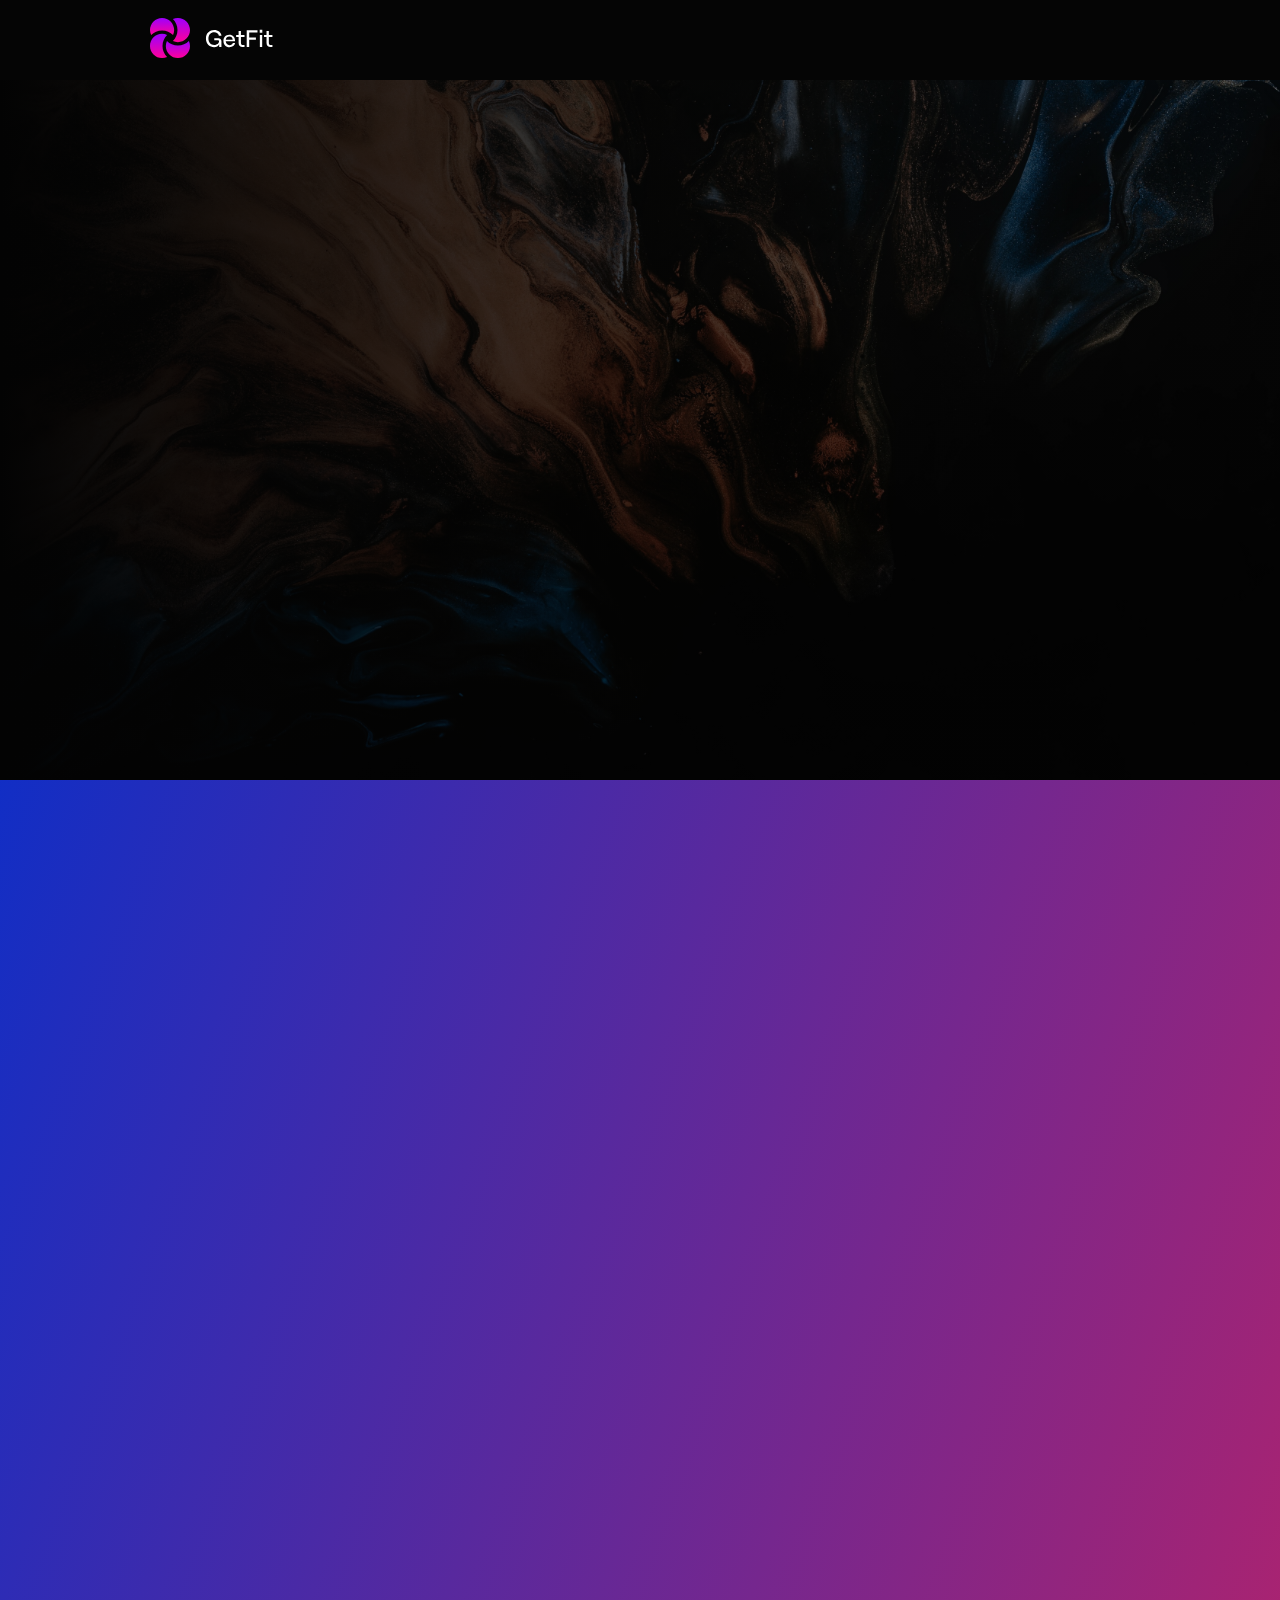
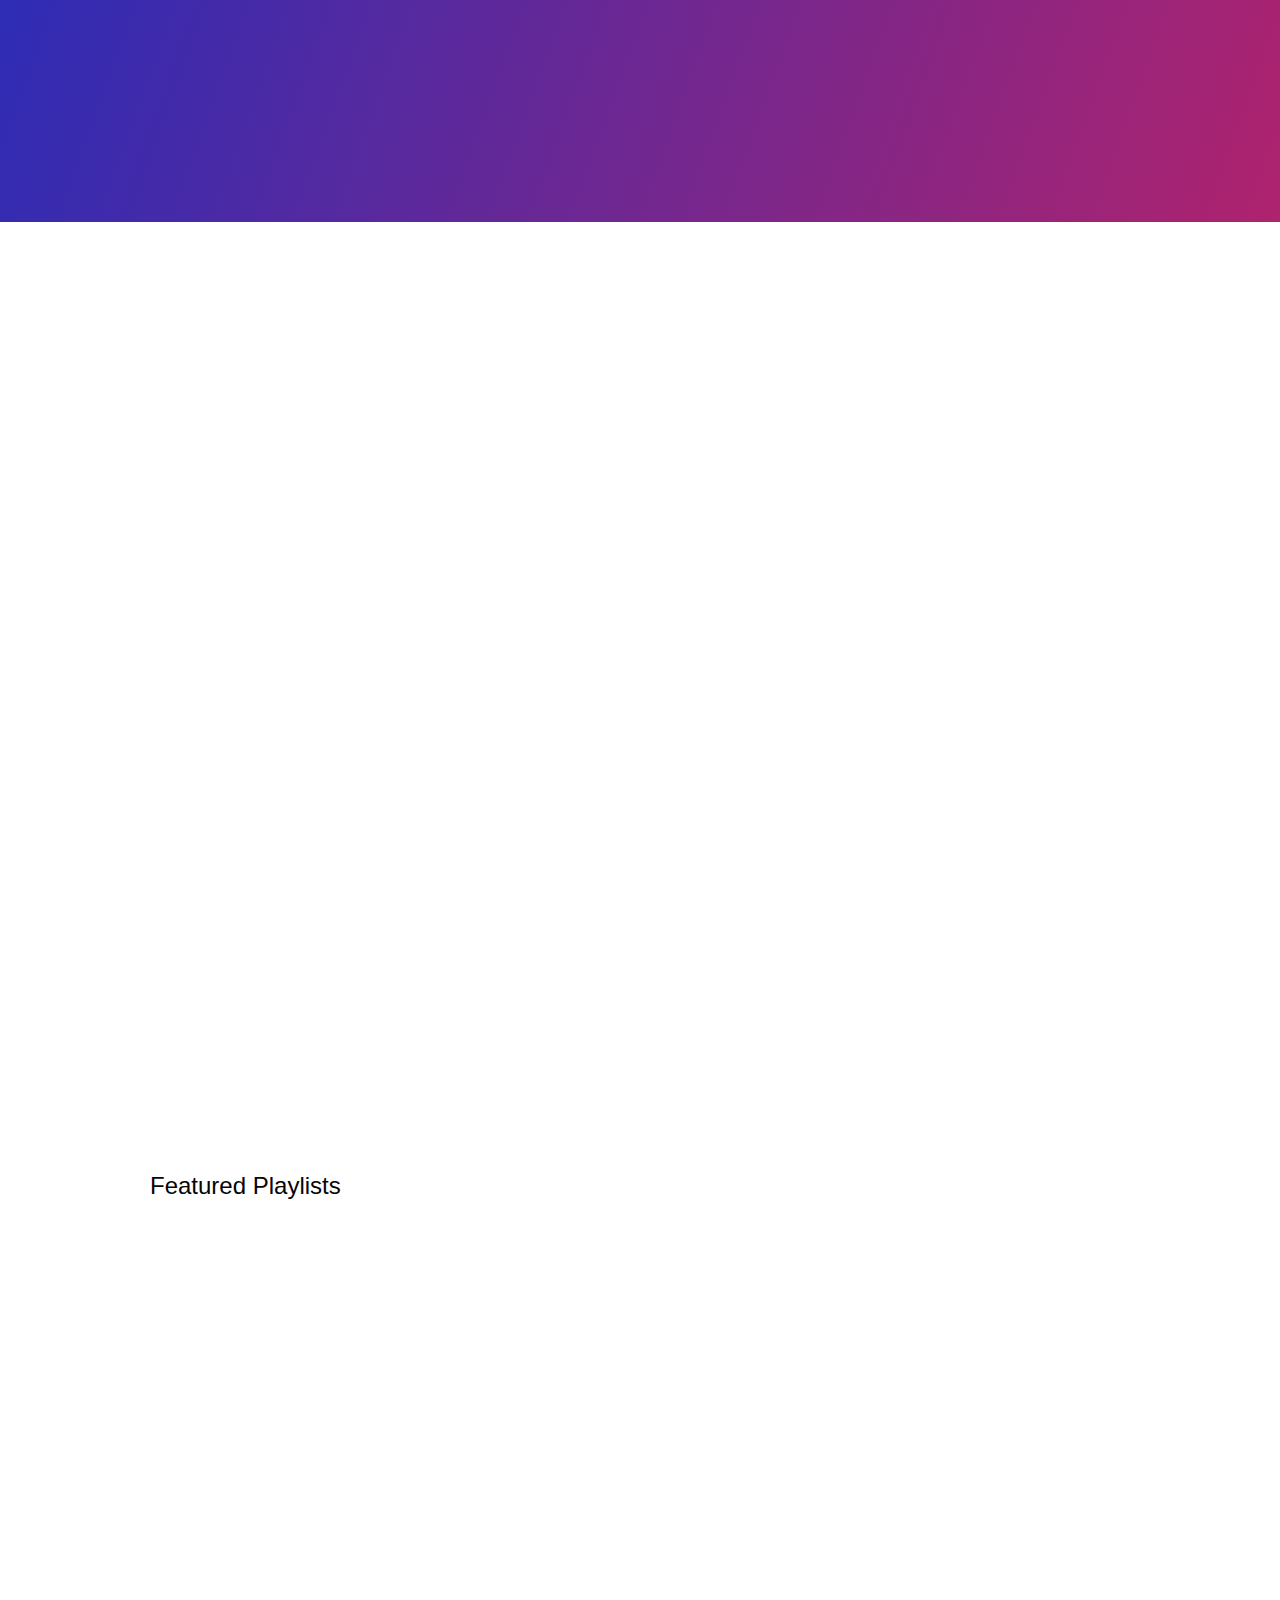
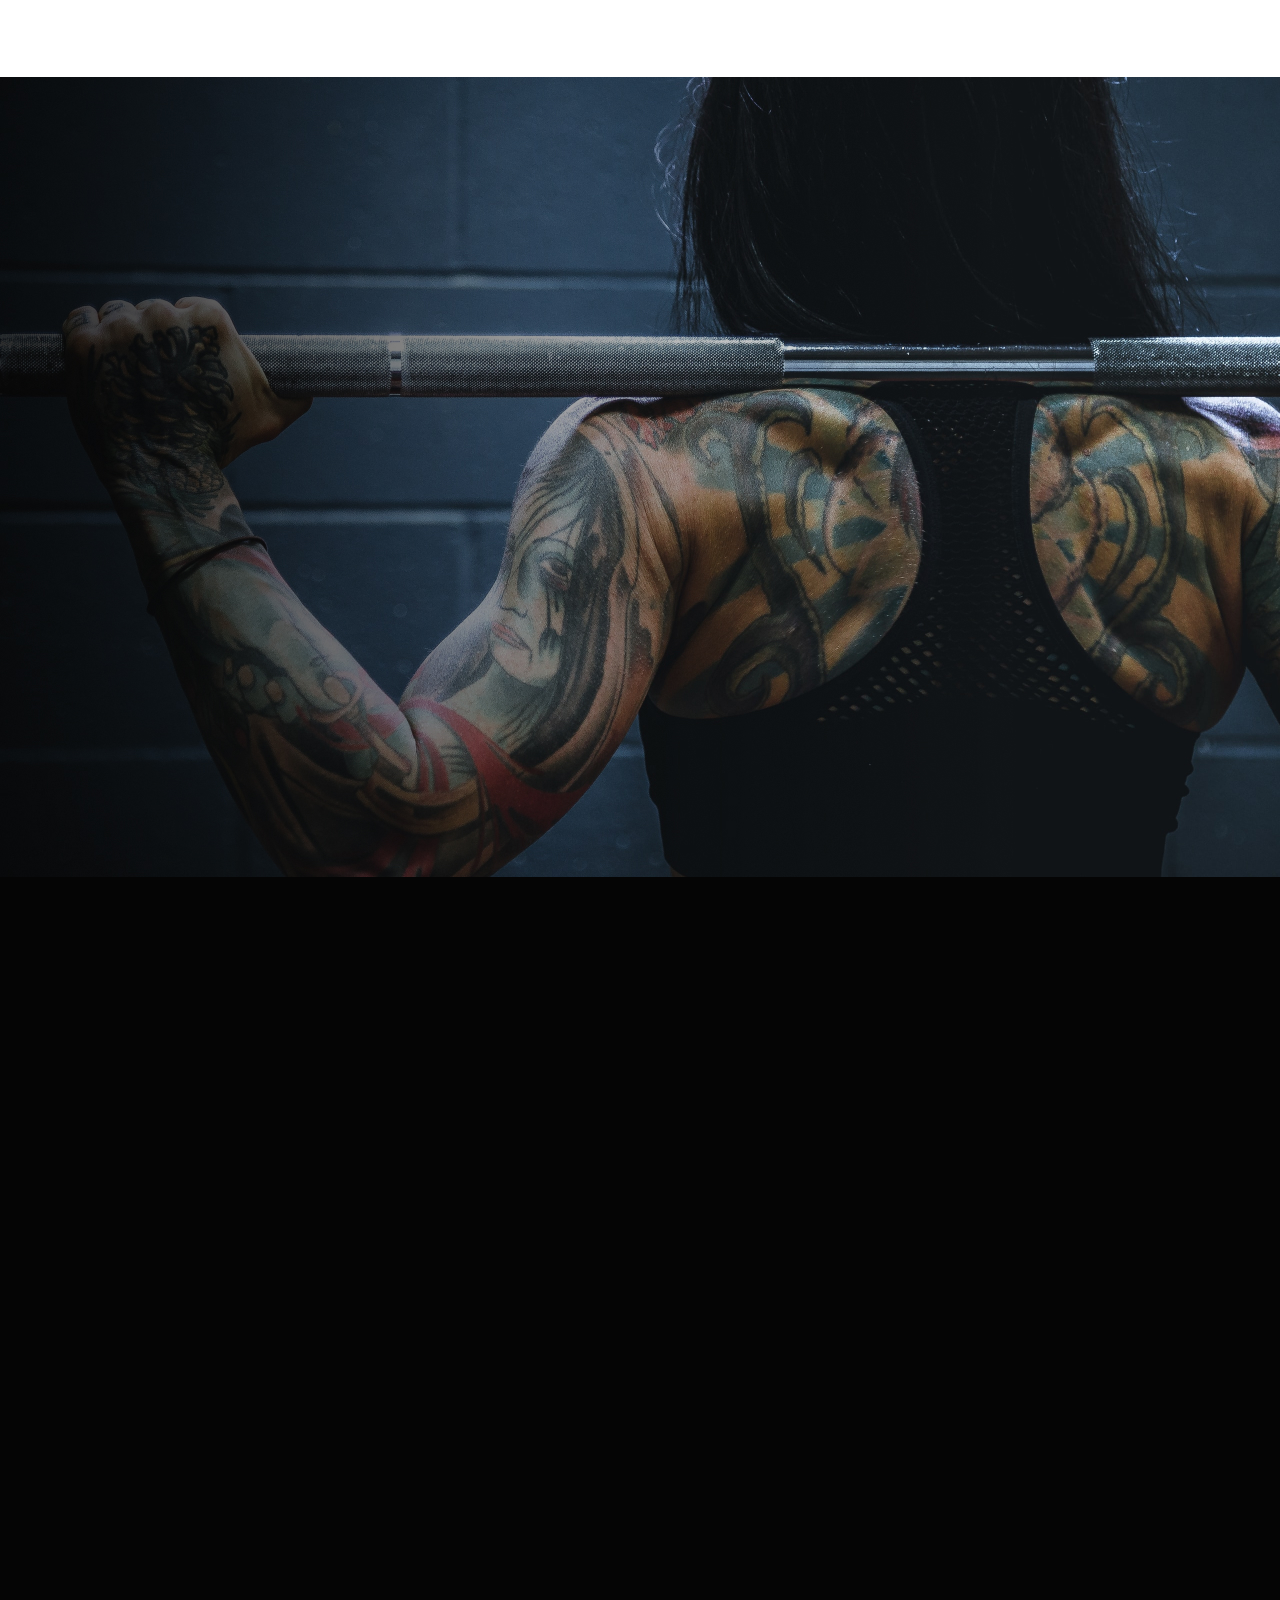
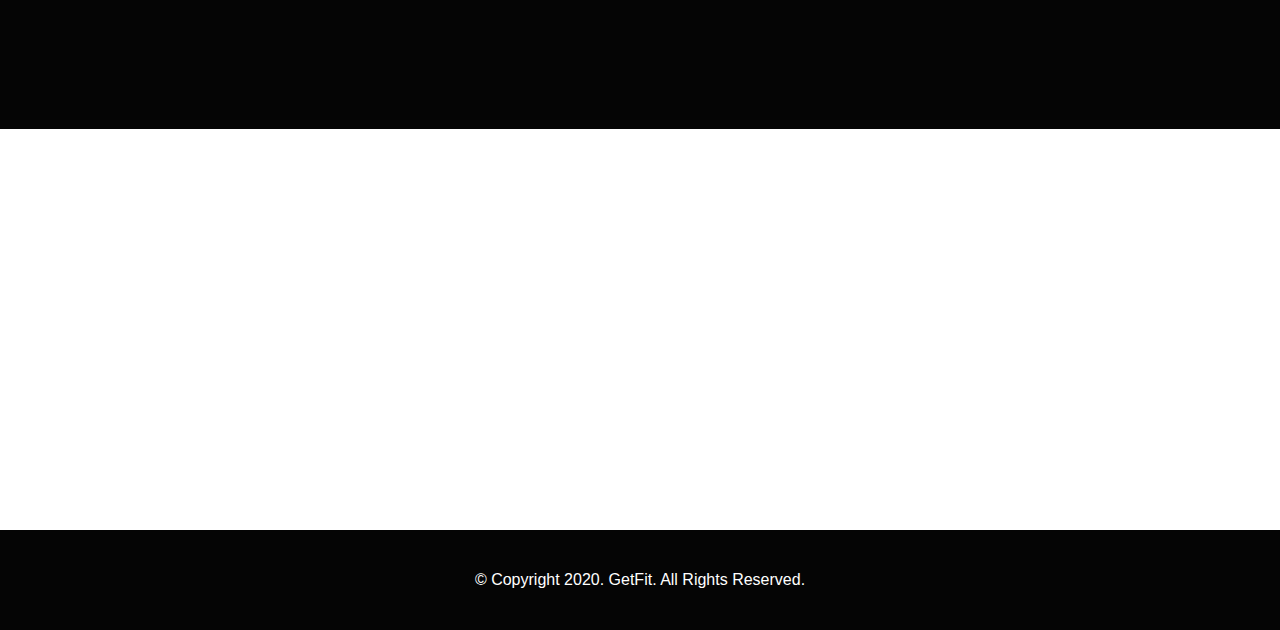
<file: index.html>
<!DOCTYPE html>
<html lang="en">
<head>
    <meta charset="UTF-8">
    <meta name="viewport" content="width=device-width, initial-scale=1.0">
    <title>GetFit</title>
    <link rel="stylesheet" href="css/style.css">
</head>
<body>


    <div class="wrapper">

        <header>
            <div class="container">
                <div id="logo"><img src="assets/img/logo.svg" alt=""></div>
                <nav>
                    <a href="#">Home</a>
                    <a href="#">Services</a>
                    <a href="#">About</a>
                    <a href="#">Contact</a>
                    <a href="#">Home</a>
                    <a class="blue-cta animate" href="#">Get Started Now</a>
                </nav>
            </div>
        </header>

        <!--section hero-->
        <section id="hero">
            <div class="container">

                <div class="content-wrapper">
                    <div class="content">
                        <h5 class="subtitle">Healthy Habits Made Simple</h5>
                        <h2 class="title">The #1 app fitness & nutrition app</h2>
                        <a class="blue-cta animate" href="#">Get Started Now</a>
                        <a class="cta" href="#">Learn More</a>
                    </div>
                </div>

            </div>
        </section>

        <!--section quote-->
        <section id="quote">
            <div class="container">
                <div class="cards">

                    <div class="box-wrapper">
                        <div class="box">
                            <img src="assets/img/card1.jpg" alt="">
                            <div class="text-content">
                                <h5 class="card-title">Resistance</h5>
                                <p class="card-subtitle">Push your limits</p>
                            </div>
                        </div>
                    </div>

                    <div class="box-wrapper">
                        <div class="box">
                            <img src="assets/img/card2.jpg" alt="">
                            <div class="text-content">
                                <h5 class="card-title">Supplement Plan</h5>
                                <p class="card-subtitle">look good, feel good</p>
                            </div>
                        </div>
                    </div>

                    <div class="box-wrapper">
                        <div class="box">
                            <img src="assets/img/card3.jpg" alt="">
                            <div class="text-content">
                                <h5 class="card-title">Personal Trainers</h5>
                                <p class="card-subtitle">Get fit quickly</p>
                            </div>
                        </div>
                    </div>

                </div> 
            </div>
            <div class="quote anim" data-anim="translateY" data-initial="300" data-end="0">
                <p>“Brute animals are the most healthy, and they are exposed to all weather, and of men, those are healthiest who are the most exposed.”</p>
                <br>
                <div>
                    <img src="assets/img/john.svg" alt="">
                    <p>John Doe</p>
                    <p>Los Angeles</p>
                </div>
            </div>
        </section>

        <!--section tune up-->
        <section id="tuneup">
            <div class="full-width-container">
                <div class="video anim">
                    <div id="play-button-circle"></div>
                     <svg class="play-button" width="128" height="128" viewBox="0 0 128 128" fill="none">
                        <!-- <circle id="play-button-circle" cx="64" cy="64" r="64" fill="white"/> -->
                        <path d="M50 47.0648C50 43.9556 53.3919 42.0351 56.058 43.6348L84.2834 60.57C86.8727 62.1236 86.8727 65.8764 84.2834 67.43L56.058 84.3652C53.3919 85.9649 50 84.0444 50 80.9352V47.0648Z" fill="#2E4FFF"/>
                    </svg>    
                    <img src="assets/img/zen.png" alt="">
                </div>
                <div class="content anim">
                    <h5 class="subtitle">Tune up your workouts</h5>
                    <h2 class="title">The best health & fitness advice online</h2>
                    <p>A wonderful serenity has taken possession of my entire soul, like these sweet mornings of spring which I enjoy with my whole heart.</p>
                    <a class="magenta-cta animate" href="#">Learn More</a>
                </div>
            </div>
        </section>

        <!--section featured-->
        <section id="featured">
            <div class="container">
                <h5 class="subtitle anim">Featured Playlists</h5>
                <div class="featured-cards">

                    <div class="box-wrapper anim">
                        <div class="box ">
                            <div class="top-image"><img src="assets/img/featured1.jpg" alt=""></div>
                            <div class="text-content">
                                <h5 class="card-subtitle">Full Body Training</h5>
                                <p>No Equipment</p>
                            </div>
                        </div>
                    </div>

                    <div class="box-wrapper anim">
                        <div class="box ">
                            <div class="top-image"><img src="assets/img/featured2.jpg" alt=""></div>
                            <div class="text-content">
                                <h5 class="card-subtitle">Back, Arms & Chest</h5>
                                <p>Equipment: Weights</p>
                            </div>
                        </div>
                    </div>

                    <div class="box-wrapper anim">
                        <div class="box ">
                            <div class="top-image"><img src="assets/img/featured3.jpg" alt=""></div>
                            <div class="text-content">
                                <h5 class="card-subtitle">Let’s Train Together</h5>
                                <p>No Equipment</p>
                            </div>
                        </div>
                    </div>

                </div>
            </div>
        </section>

        <!--section newsletter-->
        <section id="newsletter">
            <div class="container">

                <div class="content anim">
                    <h5 class="subtitle">Tune up your workouts</h5>
                    <h2 class="title">Subscribe to our weekly giveaways & newsletters</h2>
                    <p>A wonderful serenity has taken possession of my entire soul, like these sweet mornings of spring which I enjoy with my whole heart.</p>
                    <div class="subscribe">
                        <input type="text" placeholder="Enter your email...">
                        <a href="#" class="blue-cta">Sign Up</a>
                    </div>
                </div>

            </div>
        </section>

        <!--section bottom cards-->
        <section id="bottom-cards">
            <div class="container">
                <div class="cards">

                    <div class="box-wrapper anim">
                        <div class="box ">
                            <img src="assets/img/beginner.svg" alt="">
                            <div class="text-content">
                                <h5 class="card-title">Beginner</h5>
                                <p class="card-subtitle">Haven't been to the gym for a while?</p>
                                <p>A wonderful serenity has taken possession of my entire soul, like these sweet mornings of spring which I enjoy with my whole heart.</p>
                            </div>
                        </div>
                    </div>

                    <div class="box-wrapper anim">
                        <div class="box ">
                            <img src="assets/img/active.svg" alt="">
                            <div class="text-content">
                                <h5 class="card-title">Active</h5>
                                <p class="card-subtitle">Want to bring your routine up a notch?</p>
                                <p>A wonderful serenity has taken possession of my entire soul, like these sweet mornings of spring which I enjoy with my whole heart.</p>
                            </div>
                        </div>
                    </div>

                    <div class="box-wrapper anim">
                        <div class="box ">
                            <img src="assets/img/advanced.svg" alt="">
                            <div class="text-content">
                                <h5 class="card-title">Advanced</h5>
                                <p class="card-subtitle">Need to conquer a new fitness challenge?</p>
                                <p>A wonderful serenity has taken possession of my entire soul, like these sweet mornings of spring which I enjoy with my whole heart.</p>
                            </div>
                        </div>
                    </div>

                </div>
            </div>
        </section>

        <!--section testimonial-->
        <section id="testimonial">
            <div class="container anim">

                <div class="testimonial">
                    <img src="assets/img/wordpress.svg" alt="">
                    <p>A wonderful serenity has taken possession of my entire soul, like these sweet mornings of spring which I enjoy with my whole heart.</p>

                </div>

                <div class="testimonial">
                    <img src="assets/img/mention.svg" alt="">
                    <p>A wonderful serenity has taken possession of my entire soul, like these sweet mornings of spring which I enjoy with my whole heart.</p>

                </div>

                <div class="testimonial">
                    <img src="assets/img/meteor.svg" alt="">
                    <p>A wonderful serenity has taken possession of my entire soul, like these sweet mornings of spring which I enjoy with my whole heart.</p>

                </div>

                <div class="testimonial">
                    <img src="assets/img/angular.svg" alt="">
                    <p>A wonderful serenity has taken possession of my entire soul, like these sweet mornings of spring which I enjoy with my whole heart.</p>

                </div>

            </div>
        </section>

        <footer>
            <p>© Copyright 2020. GetFit. All Rights Reserved.</p>
        </footer>


    </div><!-- end of website wrapper-->

    <div class="modal">
            <svg height="30" width="30" class="close-modal">
                <line x1="0" y1="0" x2="25" y2="25" style="stroke:#050505;stroke-width:2" />
                <line x1="0" y1="25" x2="25" y2="0" style="stroke:#050505;stroke-width:2" />
            </svg>
       
        <div class="modal-content">
            <p>Hello im a blank modal</p>
        </div>

    </div>

<script src="app.js"></script>
</body>
</html>
</file>
<file: css/style.css>
@font-face {
  font-family: 'inter';
  src: url(assets/fonts/inter.ttf) format("ttf");
}

@font-face {
  font-family: 'interLight';
  src: url(assets/fonts/static/Inter-Light-slnt=0.ttf) format("ttf");
}

* {
  margin: 0;
  padding: 0;
  -webkit-box-sizing: border-box;
          box-sizing: border-box;
  font-family: 'inter', sans-serif;
}

a {
  text-decoration: none;
}

.wrapper {
  max-width: 1680px;
  margin: 0 auto;
  position: relative;
  -webkit-transition: opacity .5s ease-in-out;
  transition: opacity .5s ease-in-out;
}

.full-width-container {
  width: 100%;
  position: relative;
}

.container {
  position: relative;
  /* width: 90%; */
  margin: 0 150px;
}

.cta {
  background: none;
  padding: 16px 40px;
  border-radius: 240px;
  color: white;
  display: inline-block;
  position: relative;
  overflow: hidden;
  border: 2px solid rgba(255, 255, 255, 0.4);
  -webkit-transition: all .5s ease;
  transition: all .5s ease;
}

.cta::before {
  content: "";
  position: absolute;
  top: 0;
  left: -100%;
  width: 100%;
  height: 100%;
  border-radius: 240px;
  background: rgba(255, 255, 255, 0.9);
  -webkit-transition: all .4s ease-in-out;
  transition: all .4s ease-in-out;
}

.cta:hover::before {
  left: 100%;
}

.cta:hover {
  opacity: .7;
  background: #2E4FFF;
  border: 2px solid transparent;
}

.magenta-cta {
  background: #ff005c;
  padding: 16px 40px;
  border-radius: 240px;
  color: white;
  display: inline-block;
  position: relative;
  overflow: hidden;
}

.blue-cta {
  background: #2E4FFF;
  padding: 16px 40px;
  border-radius: 240px;
  color: white;
  display: inline-block;
  position: relative;
  overflow: hidden;
}

.blue-cta.animate {
  border: 1px solid transparent;
  -webkit-transition: all .5s ease;
  transition: all .5s ease;
}

.blue-cta.animate::before {
  content: "";
  position: absolute;
  top: 0;
  left: -100%;
  width: 100%;
  height: 100%;
  border-radius: 240px;
  background: rgba(255, 255, 255, 0.9);
  -webkit-transition: all .4s ease-in-out;
  transition: all .4s ease-in-out;
}

.blue-cta.animate:hover::before {
  left: 100%;
}

.blue-cta.animate:hover {
  opacity: .7;
  background: none;
  border: 1px solid #2E4FFF;
}

.magenta-cta.animate {
  border: 1px solid transparent;
  -webkit-transition: all .5s ease;
  transition: all .5s ease;
}

.magenta-cta.animate::before {
  content: "";
  position: absolute;
  top: 0;
  left: -100%;
  width: 100%;
  height: 100%;
  border-radius: 240px;
  background: rgba(255, 255, 255, 0.9);
  -webkit-transition: all .4s ease-in-out;
  transition: all .4s ease-in-out;
}

.magenta-cta.animate:hover::before {
  left: 100%;
}

.magenta-cta.animate:hover {
  opacity: .7;
  background: none;
  border: 1px solid #ff005c;
  color: #050505;
}

header {
  height: 80px;
  background: #050505;
}

header > .container {
  height: 100%;
  display: -webkit-box;
  display: -ms-flexbox;
  display: flex;
  -webkit-box-pack: justify;
      -ms-flex-pack: justify;
          justify-content: space-between;
  -webkit-box-align: center;
      -ms-flex-align: center;
          align-items: center;
}

header > .container nav {
  -ms-flex-preferred-size: 650px;
      flex-basis: 650px;
  display: -webkit-box;
  display: -ms-flexbox;
  display: flex;
  -webkit-box-pack: justify;
      -ms-flex-pack: justify;
          justify-content: space-between;
  -webkit-box-align: center;
      -ms-flex-align: center;
          align-items: center;
}

header > .container nav > a {
  position: relative;
  text-decoration: none;
  font-size: 18px;
  color: white;
  margin-left: 10px;
  -webkit-transform: translateX(60px);
          transform: translateX(60px);
  opacity: 0;
  -webkit-animation: nav-links .3s forwards;
          animation: nav-links .3s forwards;
  -webkit-animation-timing-function: ease-out;
          animation-timing-function: ease-out;
}

header > .container nav > a:nth-child(1) {
  -webkit-animation-delay: 0ms;
          animation-delay: 0ms;
}

header > .container nav > a:nth-child(2) {
  -webkit-animation-delay: 300ms;
          animation-delay: 300ms;
}

header > .container nav > a:nth-child(3) {
  -webkit-animation-delay: 600ms;
          animation-delay: 600ms;
}

header > .container nav > a:nth-child(4) {
  -webkit-animation-delay: 900ms;
          animation-delay: 900ms;
}

header > .container nav > a:nth-child(5) {
  -webkit-animation-delay: 1200ms;
          animation-delay: 1200ms;
}

header > .container nav > a:nth-child(6) {
  -webkit-animation-delay: 1500ms;
          animation-delay: 1500ms;
}

header > .container nav > a::before {
  content: "";
  position: absolute;
  left: 0;
  bottom: -2px;
  width: 0;
  height: 2px;
  background: none;
  -webkit-transition: all .5s ease-in-out;
  transition: all .5s ease-in-out;
}

header > .container nav > a.blue-cta {
  padding: 10px 30px;
  font-size: 16px;
}

header > .container nav > a:hover::before {
  width: 100%;
  background: #ff005c;
}

section#hero {
  height: 700px;
  background: url(../assets/img/hero.jpg);
  background-size: cover;
  background-position: center;
  position: relative;
}

section#hero::before {
  content: "";
  position: absolute;
  width: 100%;
  height: 100%;
  top: 0;
  left: 0;
  background: -webkit-gradient(linear, left top, right top, from(#030303), to(rgba(3, 3, 3, 0.44)));
  background: linear-gradient(90deg, #030303 0%, rgba(3, 3, 3, 0.44) 100%);
}

section#hero .container {
  height: 100%;
}

section#hero .content-wrapper {
  -webkit-perspective: 1000px;
          perspective: 1000px;
}

section#hero .content {
  position: absolute;
  top: 165px;
  left: 0;
  -webkit-transform: rotateX(-135deg) scale(0);
          transform: rotateX(-135deg) scale(0);
  -webkit-transform-origin: center;
          transform-origin: center;
  opacity: 0;
  -webkit-animation: hero 1s .5s forwards ease-out;
          animation: hero 1s .5s forwards ease-out;
}

section#hero .content h2 {
  font-size: 60px;
  color: white;
  line-height: 72px;
  font-weight: 500;
  margin: 10px 0 50px 0;
}

section#hero .content h5 {
  font-weight: 500;
  font-size: 24px;
  color: #ff005c;
  margin-bottom: 0;
}

section#hero .content .cta {
  margin-left: 20px;
}

section#quote {
  height: 1042px;
  background: linear-gradient(109.94deg, #112EC5 -0.28%, #D92057 126.51%);
}

section#quote .cards {
  width: 100%;
  display: -webkit-box;
  display: -ms-flexbox;
  display: flex;
  -webkit-box-pack: justify;
      -ms-flex-pack: justify;
          justify-content: space-between;
  position: relative;
  top: -80px;
  -webkit-perspective: 400px;
          perspective: 400px;
  -webkit-perspective-origin: right;
          perspective-origin: right;
  margin: 0 -10px;
}

section#quote .cards .box-wrapper {
  min-width: 220px;
  -webkit-transition: -webkit-transform .5s ease-in-out;
  transition: -webkit-transform .5s ease-in-out;
  transition: transform .5s ease-in-out;
  transition: transform .5s ease-in-out, -webkit-transform .5s ease-in-out;
  -webkit-perspective: 400px;
          perspective: 400px;
}

section#quote .cards .box-wrapper:hover {
  -webkit-transform: translateY(-20px);
          transform: translateY(-20px);
}

section#quote .cards .box-wrapper:hover > .box > .text-content {
  -webkit-transform: translateY(-50px);
          transform: translateY(-50px);
}

section#quote .cards .box-wrapper:nth-child(1) > .box {
  -webkit-animation-delay: 1066.66667ms;
          animation-delay: 1066.66667ms;
}

section#quote .cards .box-wrapper:nth-child(2) > .box {
  -webkit-animation-delay: 1333.33333ms;
          animation-delay: 1333.33333ms;
}

section#quote .cards .box-wrapper:nth-child(3) > .box {
  -webkit-animation-delay: 1600ms;
          animation-delay: 1600ms;
}

section#quote .cards .box {
  position: relative;
  margin: 0 10px;
  height: 100%;
  overflow: hidden;
  opacity: 0;
  border-radius: 16px;
  -webkit-clip-path: polygon(100% 90%, 100% 0, 0 0, 0 100%, 90% 100%);
          clip-path: polygon(100% 90%, 100% 0, 0 0, 0 100%, 90% 100%);
  -webkit-transform: rotateY(-33deg);
          transform: rotateY(-33deg);
  -webkit-animation: cards .4s forwards ease-out;
          animation: cards .4s forwards ease-out;
  -webkit-transform-origin: left;
          transform-origin: left;
  -webkit-transform-style: preserve-3d;
          transform-style: preserve-3d;
  cursor: pointer;
}

section#quote .cards .box::before {
  content: "";
  position: absolute;
  top: 0;
  left: 0;
  width: 100%;
  height: 100%;
  background: -webkit-gradient(linear, left bottom, left top, from(rgba(22, 26, 37, 0.6)), color-stop(50%, rgba(22, 26, 37, 0)));
  background: linear-gradient(0deg, rgba(22, 26, 37, 0.6) 0%, rgba(22, 26, 37, 0) 50%);
}

section#quote .cards .box img {
  width: 100%;
  height: 100%;
  -o-object-fit: cover;
     object-fit: cover;
}

section#quote .cards .box .text-content {
  position: absolute;
  left: 30px;
  bottom: 35px;
  -webkit-transition: all .5s ease-in-out;
  transition: all .5s ease-in-out;
}

section#quote .cards .box .text-content h5 {
  font-weight: 500;
  font-size: 28px;
  line-height: 34px;
  color: white;
}

section#quote .cards .box .text-content p {
  font-weight: normal;
  font-size: 18px;
  line-height: 22px;
  color: #FFC700;
}

section#quote .quote {
  max-width: 960px;
  margin: 0 auto;
  font-weight: 500;
  font-size: 40px;
  line-height: 150%;
  text-align: center;
  -webkit-transform: translateY(300px);
          transform: translateY(300px);
  opacity: 0;
  -webkit-transition: all 1s ease-out;
  transition: all 1s ease-out;
}

section#quote .quote p {
  color: white;
}

section#quote .quote > div p {
  font-size: 16px;
  line-height: 150%;
}

section#quote .quote > div p:nth-child(3) {
  color: rgba(255, 255, 255, 0.6);
}

section#quote .quote.intersect {
  opacity: 1;
  -webkit-transform: translateY(0);
          transform: translateY(0);
}

section#tuneup {
  height: auto;
}

section#tuneup .full-width-container {
  display: -webkit-box;
  display: -ms-flexbox;
  display: flex;
  position: relative;
  overflow-x: hidden;
}

section#tuneup .video {
  width: 800px;
  height: 800px;
  position: relative;
  display: -webkit-box;
  display: -ms-flexbox;
  display: flex;
  -webkit-box-pack: center;
      -ms-flex-pack: center;
          justify-content: center;
  -webkit-box-align: center;
      -ms-flex-align: center;
          align-items: center;
  top: -100px;
  opacity: 0;
  -webkit-transform: translateX(-300px);
          transform: translateX(-300px);
  -webkit-clip-path: polygon(0 0, 100% 0, 100% 100%, 0% 100%);
          clip-path: polygon(0 0, 100% 0, 100% 100%, 0% 100%);
  -webkit-transition: all 1s ease-out;
  transition: all 1s ease-out;
  cursor: pointer;
}

section#tuneup .video::before {
  content: "";
  position: absolute;
  top: 0;
  left: 0;
  width: 100%;
  height: 0;
  background: rgba(0, 0, 0, 0.4);
  z-index: 1;
  -webkit-transition: all .3s ease;
  transition: all .3s ease;
}

section#tuneup .video::after {
  content: "";
  position: absolute;
  bottom: 0;
  left: 0;
  width: 100%;
  height: 0;
  background: rgba(0, 0, 0, 0.4);
  z-index: 1;
  -webkit-transition: all .3s ease;
  transition: all .3s ease;
}

section#tuneup .video #play-button-circle {
  width: 128px;
  height: 128px;
  background: white;
  border-radius: 50%;
  position: absolute;
  top: 50%;
  left: 50%;
  -webkit-transform: translate(-50%, -50%);
          transform: translate(-50%, -50%);
  z-index: 2;
}

section#tuneup .video svg {
  position: absolute;
  top: 50%;
  left: 50%;
  -webkit-transform: translate(-50%, -50%);
          transform: translate(-50%, -50%);
  cursor: pointer;
  z-index: 2;
}

section#tuneup .video img {
  width: 100%;
  height: 100%;
  /* object-fit: cover; */
}

section#tuneup .video.intersect {
  opacity: 1;
  -webkit-transform: translateX(0);
          transform: translateX(0);
}

section#tuneup .video:hover #play-button-circle {
  -webkit-animation: playButton 1s linear infinite;
          animation: playButton 1s linear infinite;
}

section#tuneup .video:hover::before {
  height: 50%;
}

section#tuneup .video:hover::after {
  height: 50%;
}

section#tuneup .content {
  width: 680px;
  margin: 0 150px 0 50px;
  -ms-flex-item-align: center;
      -ms-grid-row-align: center;
      align-self: center;
  margin-bottom: 100px;
  opacity: 0;
  -webkit-transform: translateX(300px);
          transform: translateX(300px);
  -webkit-transition: all .5s ease-out;
  transition: all .5s ease-out;
}

section#tuneup .content h2 {
  font-size: 60px;
  color: #050505;
  line-height: 72px;
  font-weight: 500;
  margin-top: 20px;
}

section#tuneup .content h5 {
  font-weight: 500;
  font-size: 24px;
  color: #2E4FFF;
}

section#tuneup .content p {
  font-size: 18px;
  color: #394356;
  line-height: 150%;
  margin-top: 40px;
}

section#tuneup .content a {
  /* @include cta($magenta); */
  margin-top: 40px;
}

section#tuneup .content.intersect {
  opacity: 1;
  -webkit-transform: translateX(0);
          transform: translateX(0);
}

section#featured {
  padding: 150px 0;
}

section#featured h5 {
  font-weight: 500;
  font-size: 24px;
  color: #050505;
}

section#featured .featured-cards {
  display: -webkit-box;
  display: -ms-flexbox;
  display: flex;
  -webkit-box-pack: justify;
      -ms-flex-pack: justify;
          justify-content: space-between;
  margin: 0 -30px;
}

section#featured .featured-cards .box-wrapper {
  margin: 0 30px;
  overflow: hidden;
  position: relative;
  text-align: center;
  opacity: 0;
  -webkit-transform: translateY(100px);
          transform: translateY(100px);
  -webkit-transition: all .5s ease-out;
  transition: all .5s ease-out;
  cursor: pointer;
}

section#featured .featured-cards .box-wrapper .box {
  -webkit-transition: all .5s ease-in-out;
  transition: all .5s ease-in-out;
}

section#featured .featured-cards .box-wrapper.intersect:nth-child(1) {
  -webkit-transition-delay: 300ms;
          transition-delay: 300ms;
  opacity: 1;
  -webkit-transform: translateY(0);
          transform: translateY(0);
}

section#featured .featured-cards .box-wrapper.intersect:nth-child(2) {
  -webkit-transition-delay: 600ms;
          transition-delay: 600ms;
  opacity: 1;
  -webkit-transform: translateY(0);
          transform: translateY(0);
}

section#featured .featured-cards .box-wrapper.intersect:nth-child(3) {
  -webkit-transition-delay: 900ms;
          transition-delay: 900ms;
  opacity: 1;
  -webkit-transform: translateY(0);
          transform: translateY(0);
}

section#featured .featured-cards .box-wrapper:hover .box {
  -webkit-filter: grayscale(1);
          filter: grayscale(1);
  -webkit-transform: perspective(800px) rotateY(15deg);
          transform: perspective(800px) rotateY(15deg);
  opacity: .8;
}

section#featured .featured-cards .box-wrapper .top-image {
  height: 250px;
}

section#featured .featured-cards .box-wrapper .top-image img {
  width: 100%;
  height: 100%;
  -o-object-fit: cover;
     object-fit: cover;
  border-radius: 343px 2000px 373px 1910px / 1478px 358px 2000px 209px;
  -webkit-transition: all .5s ease-in-out;
  transition: all .5s ease-in-out;
}

section#featured .featured-cards .box-wrapper .text-content {
  margin-top: 15px;
}

section#featured .featured-cards .box-wrapper .text-content p {
  color: #2E4FFF;
  margin-top: 10px;
}

section#featured .featured-cards .box-wrapper h5 {
  font-weight: 500;
  font-size: 28px;
  line-height: 34px;
  color: #050505;
}

section#newsletter {
  height: 800px;
  background: url(../assets/img/barbell.jpg);
  background-size: cover;
  background-position: center;
}

section#newsletter .container {
  height: 100%;
}

section#newsletter .content {
  width: 811px;
  position: absolute;
  top: 210px;
  left: 0;
  opacity: 0;
  -webkit-transform: translateX(-300px);
          transform: translateX(-300px);
  -webkit-transition: all .5s ease-out;
  transition: all .5s ease-out;
}

section#newsletter .content.intersect {
  opacity: 1;
  -webkit-transform: translateX(0);
          transform: translateX(0);
}

section#newsletter .content h2 {
  font-size: 60px;
  color: white;
  line-height: 72px;
  font-weight: 500;
  margin: 10px 0 50px 0;
}

section#newsletter .content h5 {
  font-weight: 500;
  font-size: 24px;
  color: #ff005c;
  margin-bottom: 0;
}

section#newsletter .content p {
  font-weight: normal;
  font-size: 18px;
  line-height: 150%;
  color: rgba(255, 255, 255, 0.8);
}

section#newsletter .content .subscribe {
  position: relative;
  width: 413px;
  height: 54px;
  margin-top: 40px;
}

section#newsletter .content .subscribe input {
  width: 65%;
  height: 100%;
  border-radius: 240px 0 0 240px;
  outline: none;
  border: none;
  font-size: 18px;
  color: #394356;
  padding: 10px 20px;
}

section#newsletter .content .subscribe .blue-cta {
  position: absolute;
  right: 0;
  width: 35%;
  height: 100%;
  border-radius: 0 240px 240px 0;
}

section#bottom-cards {
  padding: 140px 0;
  background: #050505;
}

section#bottom-cards .cards {
  display: -webkit-box;
  display: -ms-flexbox;
  display: flex;
  -webkit-box-pack: justify;
      -ms-flex-pack: justify;
          justify-content: space-between;
  margin-left: -60px;
}

section#bottom-cards .cards .box-wrapper {
  margin-left: 60px;
  -webkit-transform: translateY(100px);
          transform: translateY(100px);
  opacity: 0;
  -webkit-transition: all .5s ease-out;
  transition: all .5s ease-out;
}

section#bottom-cards .cards .box-wrapper.intersect:nth-child(1) {
  opacity: 1;
  -webkit-transform: translateY(0);
          transform: translateY(0);
  -webkit-transition-delay: 300ms;
          transition-delay: 300ms;
}

section#bottom-cards .cards .box-wrapper.intersect:nth-child(2) {
  opacity: 1;
  -webkit-transform: translateY(0);
          transform: translateY(0);
  -webkit-transition-delay: 600ms;
          transition-delay: 600ms;
}

section#bottom-cards .cards .box-wrapper.intersect:nth-child(3) {
  opacity: 1;
  -webkit-transform: translateY(0);
          transform: translateY(0);
  -webkit-transition-delay: 900ms;
          transition-delay: 900ms;
}

section#bottom-cards .cards .box {
  position: relative;
  /*  flex-basis: 420px; */
  text-align: center;
  border: 4px solid #2E4FFF;
  -webkit-box-sizing: border-box;
          box-sizing: border-box;
  border-radius: 16px;
  padding: 80px 30px;
  -webkit-transition: all .5s ease-in-out;
  transition: all .5s ease-in-out;
  cursor: pointer;
}

section#bottom-cards .cards .box:hover {
  -webkit-transform: rotate(-5deg);
          transform: rotate(-5deg);
}

section#bottom-cards .cards .box:hover .text-content .card-title {
  letter-spacing: 14px;
}

section#bottom-cards .cards .box img {
  max-height: 112px;
}

section#bottom-cards .cards .box .text-content {
  margin-top: 60px;
}

section#bottom-cards .cards .box .card-title {
  -webkit-transition: all 1s ease-in-out;
  transition: all 1s ease-in-out;
  font-weight: 500;
  font-size: 28px;
  line-height: 34px;
  color: white;
}

section#bottom-cards .cards .box .card-subtitle {
  margin-top: 10px;
  font-weight: normal;
  font-size: 18px;
  line-height: 22px;
  color: #FFC700;
}

section#bottom-cards .cards .box p {
  margin-top: 20px;
  font-weight: normal;
  font-size: 16px;
  line-height: 150%;
  color: rgba(255, 255, 255, 0.8);
}

section#testimonial .container {
  display: -webkit-box;
  display: -ms-flexbox;
  display: flex;
  -webkit-box-pack: justify;
      -ms-flex-pack: justify;
          justify-content: space-between;
  padding: 120px 0;
  opacity: 0;
  -webkit-transform: translateY(-100px);
          transform: translateY(-100px);
  -webkit-transition: all .5s ease-out;
  transition: all .5s ease-out;
}

section#testimonial .container.intersect {
  opacity: 1;
  -webkit-transform: translateY(0);
          transform: translateY(0);
}

section#testimonial .container .testimonial {
  -ms-flex-preferred-size: 300px;
      flex-basis: 300px;
  text-align: center;
}

section#testimonial .container .testimonial img {
  width: 200px;
  height: 45px;
}

section#testimonial .container .testimonial p {
  font-size: 16px;
  color: #394356;
  margin-top: 40px;
}

section#testimonial .container .testimonial:nth-child(3) img {
  position: relative;
  top: -10px;
}

footer {
  height: 100px;
  background: #050505;
  display: -webkit-box;
  display: -ms-flexbox;
  display: flex;
  -webkit-box-align: center;
      -ms-flex-align: center;
          align-items: center;
  -webkit-box-pack: center;
      -ms-flex-pack: center;
          justify-content: center;
}

footer p {
  font-size: 16px;
  color: white;
}

.modal {
  width: 800px;
  height: 650px;
  background: white;
  border-radius: 25px;
  position: fixed;
  top: 50%;
  left: 50%;
  -webkit-transform: translate(-50%, -50%) scale(0);
          transform: translate(-50%, -50%) scale(0);
  -webkit-box-shadow: 2px 2px 5px rgba(0, 0, 0, 0.8);
          box-shadow: 2px 2px 5px rgba(0, 0, 0, 0.8);
  display: -webkit-box;
  display: -ms-flexbox;
  display: flex;
  -webkit-box-align: center;
      -ms-flex-align: center;
          align-items: center;
  -webkit-box-pack: center;
      -ms-flex-pack: center;
          justify-content: center;
  opacity: 0;
  -webkit-transition: all .5s ease-in-out;
  transition: all .5s ease-in-out;
}

.modal svg {
  position: absolute;
  top: 10px;
  right: 10px;
  -webkit-transition: -webkit-transform .5s ease;
  transition: -webkit-transform .5s ease;
  transition: transform .5s ease;
  transition: transform .5s ease, -webkit-transform .5s ease;
  cursor: pointer;
}

.modal svg:hover {
  -webkit-transform: scale(0.8);
          transform: scale(0.8);
}

.modal.open {
  opacity: 1;
  -webkit-transform: translate(-50%, -50%) scale(1);
          transform: translate(-50%, -50%) scale(1);
}

@-webkit-keyframes nav-links {
  100% {
    opacity: 1;
    -webkit-transform: translateX(0);
            transform: translateX(0);
  }
}

@keyframes nav-links {
  100% {
    opacity: 1;
    -webkit-transform: translateX(0);
            transform: translateX(0);
  }
}

@-webkit-keyframes hero {
  100% {
    opacity: 1;
    -webkit-transform: rotateX(0) scale(1);
            transform: rotateX(0) scale(1);
  }
}

@keyframes hero {
  100% {
    opacity: 1;
    -webkit-transform: rotateX(0) scale(1);
            transform: rotateX(0) scale(1);
  }
}

@-webkit-keyframes cards {
  100% {
    opacity: 1;
    -webkit-transform: rotateY(0);
            transform: rotateY(0);
  }
}

@keyframes cards {
  100% {
    opacity: 1;
    -webkit-transform: rotateY(0);
            transform: rotateY(0);
  }
}

@-webkit-keyframes playButton {
  0% {
    -webkit-box-shadow: 0 0 0 0 rgba(201, 201, 201, 0.7);
            box-shadow: 0 0 0 0 rgba(201, 201, 201, 0.7);
  }
  40% {
    -webkit-box-shadow: 0 0 0 50px rgba(201, 201, 201, 0);
            box-shadow: 0 0 0 50px rgba(201, 201, 201, 0);
  }
  80% {
    -webkit-box-shadow: 0 0 0 50px rgba(201, 201, 201, 0);
            box-shadow: 0 0 0 50px rgba(201, 201, 201, 0);
  }
  80% {
    -webkit-box-shadow: 0 0 0 0 rgba(201, 201, 201, 0);
            box-shadow: 0 0 0 0 rgba(201, 201, 201, 0);
  }
}

@keyframes playButton {
  0% {
    -webkit-box-shadow: 0 0 0 0 rgba(201, 201, 201, 0.7);
            box-shadow: 0 0 0 0 rgba(201, 201, 201, 0.7);
  }
  40% {
    -webkit-box-shadow: 0 0 0 50px rgba(201, 201, 201, 0);
            box-shadow: 0 0 0 50px rgba(201, 201, 201, 0);
  }
  80% {
    -webkit-box-shadow: 0 0 0 50px rgba(201, 201, 201, 0);
            box-shadow: 0 0 0 50px rgba(201, 201, 201, 0);
  }
  80% {
    -webkit-box-shadow: 0 0 0 0 rgba(201, 201, 201, 0);
            box-shadow: 0 0 0 0 rgba(201, 201, 201, 0);
  }
}
/*# sourceMappingURL=style.css.map */
</file>
